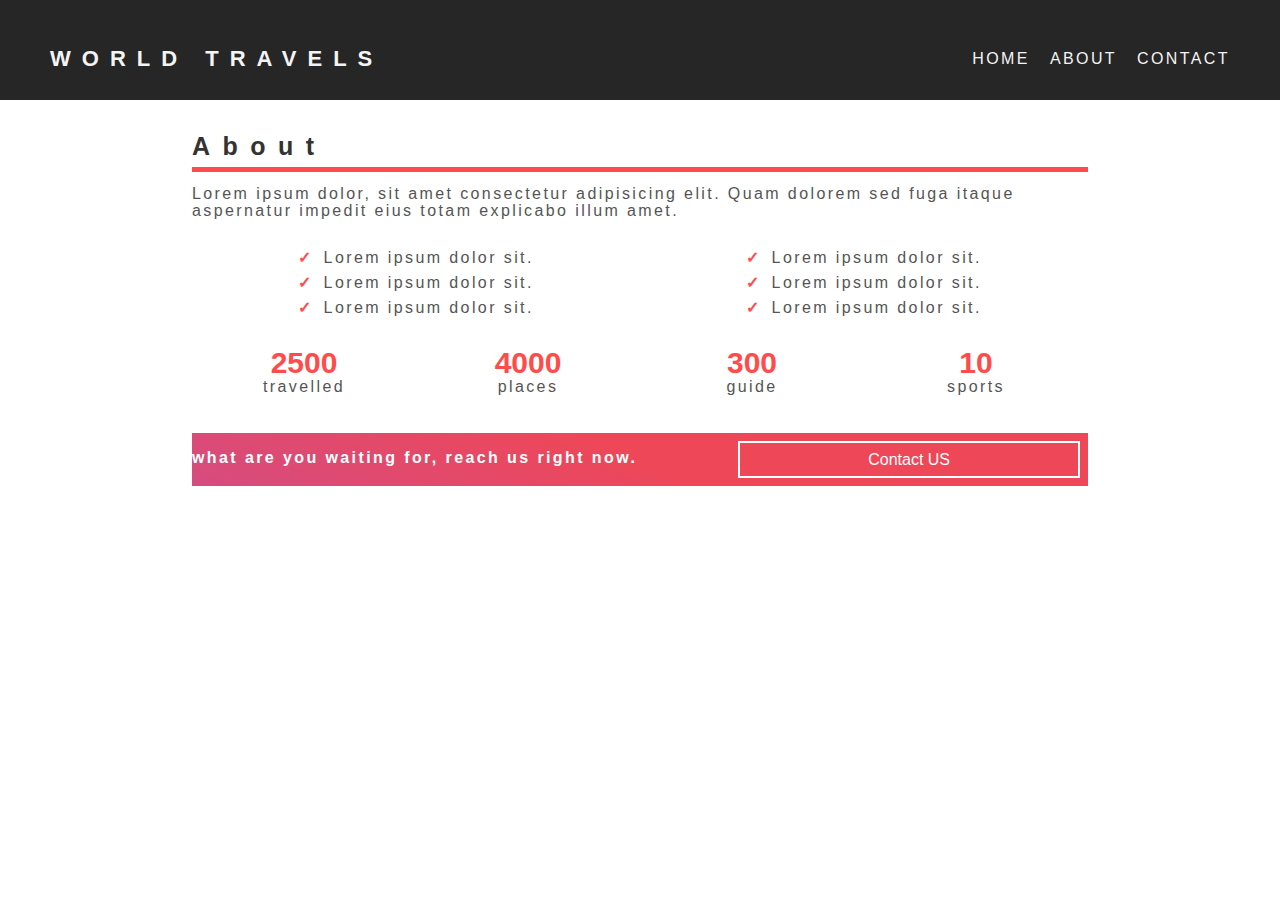
<file: about.html>
<!DOCTYPE html>
<html lang="en">
<head>
    <meta charset="UTF-8">
    <meta name="viewport" content="width=device-width, initial-scale=1.0">
    <link rel="stylesheet" href="./css/style.css">
    <title>TRAVELING | WEBSITE</title>
</head>
<body>
    <header>
        <nav class="nav-bar bg-dark">
            <div class="container1">
                <h1 class="logo1">WORLD TRAVELS</h1>
                <ul class="nav-item1">
                    <li class="navbar1"><a href="./contact.html">CONTACT</a></li>
                    <li class="navbar1"><a href="./about.html">ABOUT</a></li>
                    <li class="navbar1"><a href="./index.html">HOME</a></li>
                </ul>
            </div>
        </nav>
    </header>
    <section class="about">
        <div class="container">
            <h2 class="lg-heading text-black about-heading ">About</h2>
            <p class="text-gray">Lorem ipsum dolor, sit amet consectetur adipisicing elit. Quam dolorem sed fuga itaque aspernatur impedit eius totam explicabo illum amet.
            </p>
            <div class="about-wrap">
                <div class="left">
                  <ul>
                    <li class="li1 text-gray">Lorem ipsum dolor sit.</li>
                    <li class="li1 text-gray">Lorem ipsum dolor sit.</li>
                    <li class="li1 text-gray">Lorem ipsum dolor sit.</li>
                  </ul>
                </div>
                <div class="right">
                  <ul>
                    <li class="li1 text-gray">Lorem ipsum dolor sit.</li>
                    <li class="li1 text-gray">Lorem ipsum dolor sit.</li>
                    <li class="li1 text-gray">Lorem ipsum dolor sit.</li>
                  </ul>
                </div>
            </div>
            <div class="count">
                <div class="count-item count-item1">
                    <span>2500</span>                            
                    <p class="text-gray">travelled</p>
                </div>
                <div class="count-item count-item2">
                    <span>4000</span>                        
                    <p class="text-gray">places</p>
                </div>
                <div class="count-item count-item3">
                    <span>300</span>                            
                    <p class="text-gray">guide</p>
                </div>
                <div class="count-item count-item4">
                    <span>10</span>                        
                    <p class="text-gray">sports</p>
                </div>                               
            </div>
            
            <div class="cta-banner">
                <div class="cta-banner-l">
                    <p class="cta-line">what are you waiting for, reach us right now.</p>
                </div>
                <div class="cta-banner-r">
                    <a href="contact.html" class="btn-ct">Contact US</a>
                </div>
            </div>
        </div>
    </section>
</body>
</html>
</file>
<file: css/style.css>
*{
    margin: 0;
    padding: 0;
    box-sizing: border-box;
}

:root{
    font-size: 62.5%
}

body{
    font-family: sans-serif;
    line-height: 1.7rem;
}

ul li{
    list-style: none;
}

a{
    font-size: 1.6rem;
    text-decoration: none;
}

p, li{
    font-size: 1.6rem;
    margin-bottom: 0.5em;
    letter-spacing: 0.15em;
}

h1,h2,h3{
    margin-bottom: 0.5em;
    font-size: 2.2rem;
    letter-spacing: 0.5em;
}

.header-content h1{
    text-transform: uppercase;
}

.header-content p{
    text-transform: uppercase;
}

/* ########################################  utility classis  #################################### */

.lg-heading{
font-size: 2.5rem;

}

.bg-dark{
    background-color: #262626;
}

.md-heading{
font-size: 2rem;

}

.text-red{
color: #ff4b4b;
}

.text-light{
    color: #f4f4f4;
}

.text-black{
    color: #333;
}

.text-gray{
    color: #555;
}

.btn{
    display: inline-block;
    padding: 0.5em 1.5em;
    margin: 0.5em 0;
    background-color:  #fefefe;
    border-radius: 80px;
}

.header-content
{
text-align: center;
background: linear-gradient(rgba(0,0,0,.2), rgba(0,0,0,.2));
position: absolute;
top: 50%;
left: 50%;
transform: translate(-50%, -50%);
}




.container{
    max-width: 1200px;
    width: 70%;
    margin: 0 auto;
}

a:hover{
    border-bottom: 2px solid #f4f4f4;
    padding-bottom: 0.5rem;
}



.header{
    position: relative;
    background-image: linear-gradient(rgba(0,0,0,0.5),rgba(0,0,0,0.5)) , url(https://images.pexels.com/photos/5140475/pexels-photo-5140475.jpeg?cs=srgb&dl=pexels-lucca-belliboni-5140475.jpg&fm=jpg);
    height: 95vh;
    width: 100vw;
    background-position: bottom;
    background-size: cover;
    background-repeat:no-repeat;
    
}



.navbar a:link,
.navbar a:visited{
    color: #fefefe;
}



.header .navbar .logo{
    float: left;
    padding-top: 0.5em;
}

.header .navbar .nav-item{
    float: right;
    margin-top: 0.5em;
}

.header .navbar .navitem{
    display: inline-block;
    padding: 1rem;
}

.navbar::after{
    content: "";
    clear: both;
    display: block;

}
/* ################################################################################### */
.showcase{
    background: #ddd;
    padding: 10rem 0;
}

.row{
    height: 300px;
    background-color: #f4f4f4;
    box-shadow: 0px 0px 20px 0px #33333369;
    width: 70rem;

}

.row1{
    margin-bottom: 10rem ;
}
.row1 .img-box, .row2 .text-box{
    float:left ;
    width: 50%;
}
.row2 .img-box, .row1 .text-box{
    float:right ;
    width: 50%;
}

.row .img-box{
     height: 100%;
}
.row .text-box{

     padding: 3rem;
     height: 100%;
}

.row1 .img-box img{
    height: 100%;
    width: 100%;
    display: inline-block;

}
.row2 .img-box img{
    display: inline-block;
    height: 100%;
    width: 100%;
}

.showcase .container{
    align-items: center;
    width: 70rem
}

.text-box a{
    color:#ff4b4b ;
    border: 2px solid #ff4b4b ;
    border-radius: 80px;
    padding: 0.4em 2em;
    
}

.row::after{
    content: "";
    display: block;
    clear: both;

}





.features{
    padding: 10em 0;

} 




.box{
    width: 33.333333%;
    float: left;
    padding: 2rem;
    box-shadow: 0px 0px 20px 0px rgba(0, 0, 0, 0.531);
    text-align: center;
 
}
.box1, .box3{
    background-color: #333;
    color: white;

}

.box2{
    background: linear-gradient(25deg,#d64c7f,#ee4758 50%);    
    color: white;

}


.box-wrapper::after{
    content: '';
    display: block;
    clear: both;
}

.box1 img{
    height: 40px;
    margin-bottom: 1em;
    color: white;
}

.footer .social-media-link img{
    height: 5rem;
    margin: 2rem;
    padding: 1rem;   
}

.footer{
    text-align: center;
    background-color: #333;
    color: #f4f4f4;
}

.footer p{
    padding-bottom: 3rem;
}

/* ############################    about page    #################### */



.nav-bar .container1{
    padding: 5rem;
}



.nav-bar .container1 ul li{
    display: inline-block;
} 


ul .navbar1{
    float: right;
    padding-left: 2rem;
}
.container1 h1{
    float: left;
    color: #f4f4f4;
}

.nav-bar::after{
    content: "";
    display: block;
    clear: both;
    
}
li a{
    color: #f4f4f4;
}

.about-heading{
    
    border-bottom:5px solid #ff4b4b ;
    margin-top: 1.5em ;
    padding-bottom: 0.5em;


}   


.about-wrap{
  text-align: center;
    margin-top: 3rem;
}

.about-wrap::after{
    content: "";
    display: block;
    clear: both;
     
}

 


.about-wrap .left{
    float: left;
    width: 50%;

}
.about-wrap .right{

    float: right;
    width: 50%;

}

.about-wrap li::before{
    content:'\2713';
    color: #ff4b4b;
    font-weight: bold;
    padding-right: 1rem;
}

.count{
    margin-top: 3rem;
    text-align: center;
}

.count .count-item1{
    float: left;
    width: 25%;

}
.count .count-item2{
    float: left;
    width: 25%;

}
.count .count-item3{
    float: left;
    width: 25%;

}
.count .count-item4{
    float: left;
    width: 25%;

}

span{
    font-size: 3rem;
    color: #ff4b4b;
    font-weight: bold;
}

.count::after{
    content: "";
    display: block;
    clear: both;
}

.cta-banner{
    margin-top: 3rem;
    background:linear-gradient(25deg,#d64c7f,#ee4758 50%);


}
.cta-banner-l{
    float: left;
}

.cta-banner-r{
    float: right;
}

.cta-banner::after{
    content: "";
    display: block;
    clear: both;
}

.cta-banner-r a{
    color: white;
    border: 2px solid white;
    padding: 0.5em 8em;
    margin: 0.5em ;
    display: block;
}
.cta-banner-l .cta-line{
    margin-top: 1em;
    color: white;
    font-weight: bold;

}
</file>
